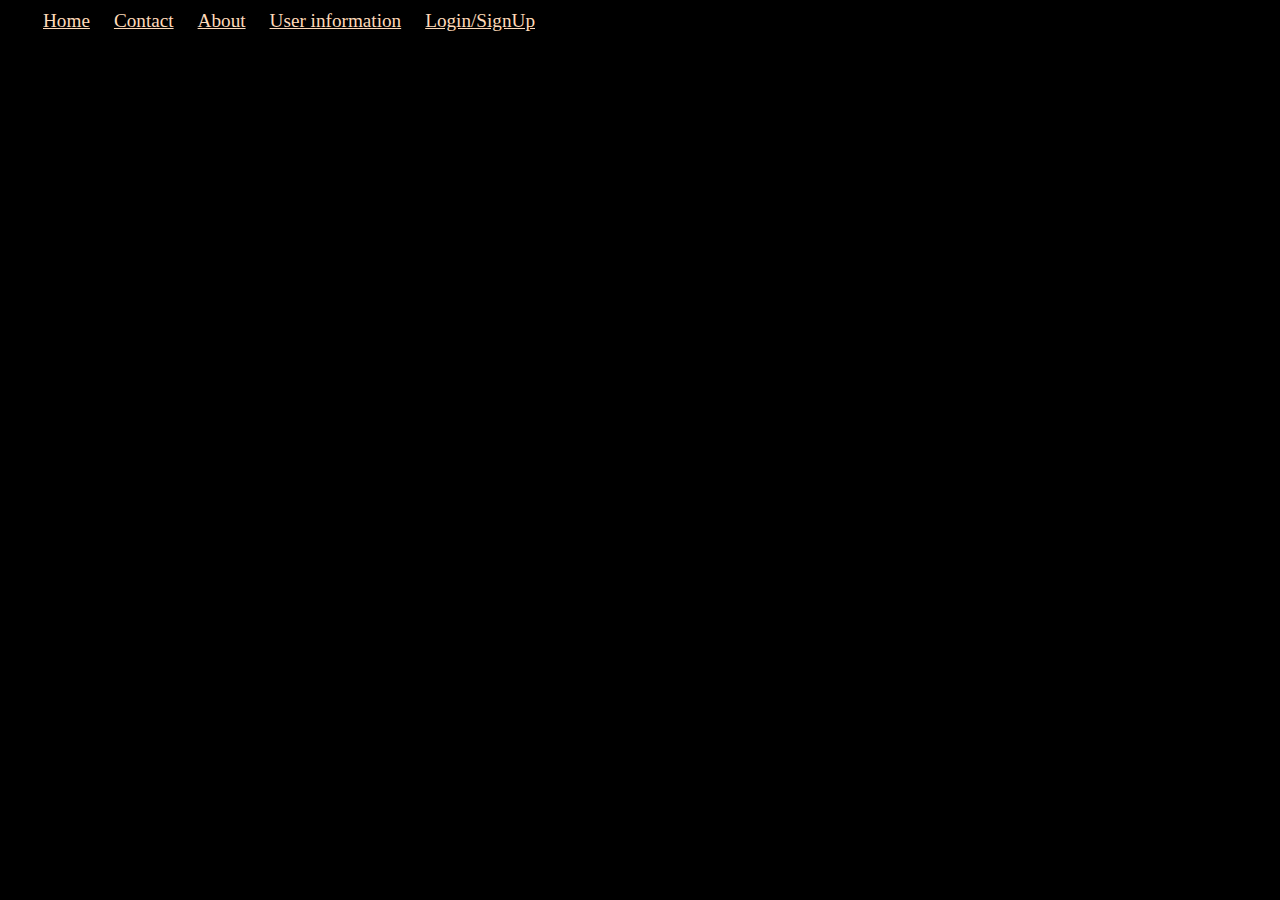
<file: Ghaph.html>
<!DOCTYPE html>
<html lang="en">
<head>
    <link href="https://cdn.jsdelivr.net/npm/bootstrap@5.0.2/dist/css/bootstrap.min.css" rel="stylesheet" integrity="sha384-EVSTQN3/azprG1Anm3QDgpJLIm9Nao0Yz1ztcQTwFspd3yD65VohhpuuCOmLASjC" crossorigin="anonymous">
    <script src="https://cdn.jsdelivr.net/npm/bootstrap@5.0.2/dist/js/bootstrap.bundle.min.js" integrity="sha384-MrcW6ZMFYlzcLA8Nl+NtUVF0sA7MsXsP1UyJoMp4YLEuNSfAP+JcXn/tWtIaxVXM" crossorigin="anonymous"></script>
    <link rel="stylesheet" href="CSS.css">
    <meta charset="UTF-8">
    <meta http-equiv="X-UA-Compatible" content="IE=edge">
    <meta name="viewport" content="width=device-width, initial-scale=1.0">
    <title>graph</title>
</head>
<body class="body">
    

    <section class="section">
        <span class="span"><a href="" target="_blank">Home</a></span>
        <span class="span"><a href="#bottom">Contact</a></span>
        <span class="span"><a href="#bottom">About</a></span>
        <span class="span"><a href="preference.html" target="_blank">User information</a></span>
        <span class="span"><a href="SignUp.html" target="_blank">Login/SignUp</a></span>
    </section>

    <br>
    <br>
    

    <iframe src="https://ourworldindata.org/explorers/coronavirus-data-explorer?tab=map&zoomToSelection=true&facet=none&hideControls=true&Metric=Confirmed+cases&Interval=Cumulative&Relative+to+Population=false&Color+by+test+positivity=false&country=~OWID_WRL" loading="lazy" style="width: 100%; height: 600px; border: 0px none;"></iframe>
 
   
     
      
 </body>
</html>
</file>
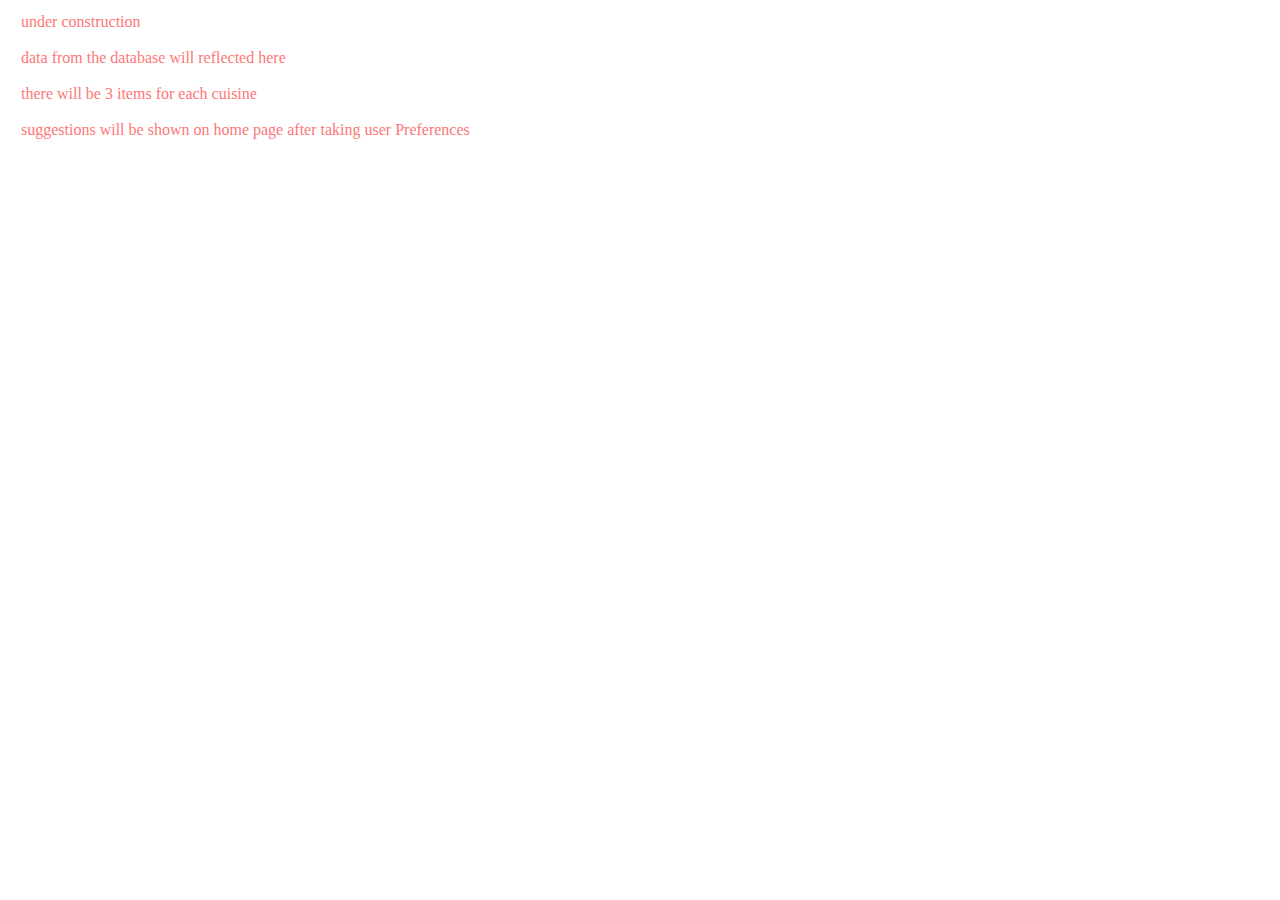
<file: itempage.html>
<!DOCTYPE html>
<html lang="en">
<head>
    <link rel="stylesheet" href="ccs2.css">
    <meta charset="UTF-8">
    <meta http-equiv="X-UA-Compatible" content="IE=edge">
    <meta name="viewport" content="width=device-width, initial-scale=1.0">
    <title>item page</title>
    <style>
         section {margin: 70px; padding-left: 10px; text-align: center;}
    </style>
</head>
<body>
   
    <div style="margin: 8px;">under construction</div>
    <div style="margin: 8px;">data from the database will reflected here</div>
    <div>there will be 3 items for each cuisine</div>
    <div>suggestions will be shown on home page after taking user Preferences</div>
</body>
</html>
</file>
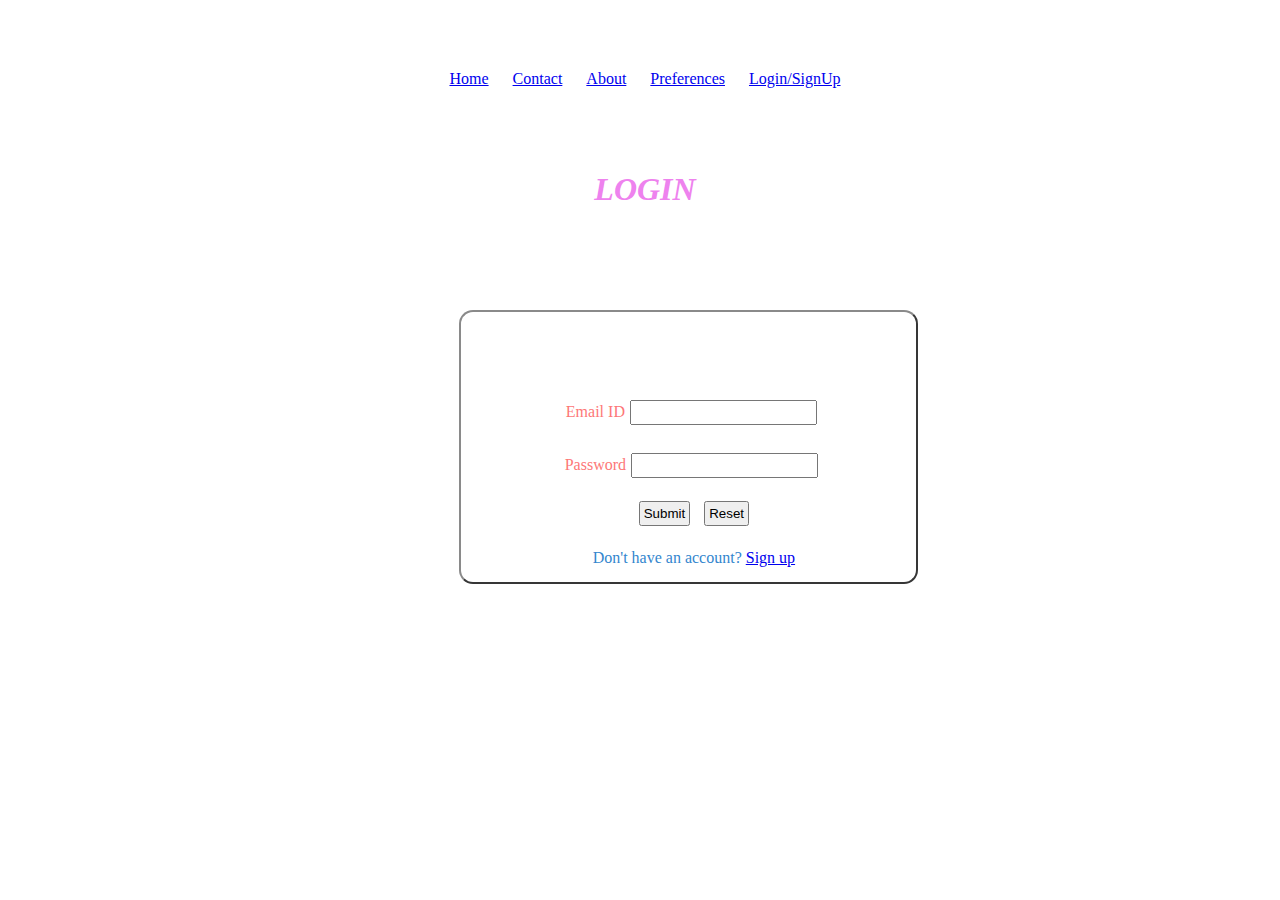
<file: login.html>
<!DOCTYPE html>
<html lang="en">
<head>
    <link rel="stylesheet" href="ccs2.css">
    <meta charset="UTF-8">
    <meta http-equiv="X-UA-Compatible" content="IE=edge">
    <meta name="viewport" content="width=device-width, initial-scale=1.0">
    <title>login</title>
</head>
<body>
    
    <section class="section">
        <span class="span"><a href="HomePage.html" target="_blank">Home</a></span>
        <span class="span"><a href="HomePage.html" target="_blank">Contact</a></span>
        <span class="span"><a href="HomePage.html" target="_blank">About</a></span>
        <span class="span"><a href="preference.html" target="_blank">Preferences</a></span>
        <span class="span"><a href="SignUp.html" target="_blank">Login/SignUp</a></span>
    </section>


    <section>
        <div class="hi">LOGIN</div>
     <div class="hii">
     <form class="form2">
      <section>
        <div>Email ID<input required type="email"></div>
        <div>Password<input required type="password"></div>
        <span><input type="submit"></span>
        <span><input type="reset"></span>
        <br>
        <br>
        <span style="color: rgb(51, 134, 206);">Don't have an account?</span>
        <span><a href="SignUp.html" target="_blank">Sign up</a></span>
      </section>
        
     </form> 
     </div>
    </section>
   
    
</body>
</html>
</file>
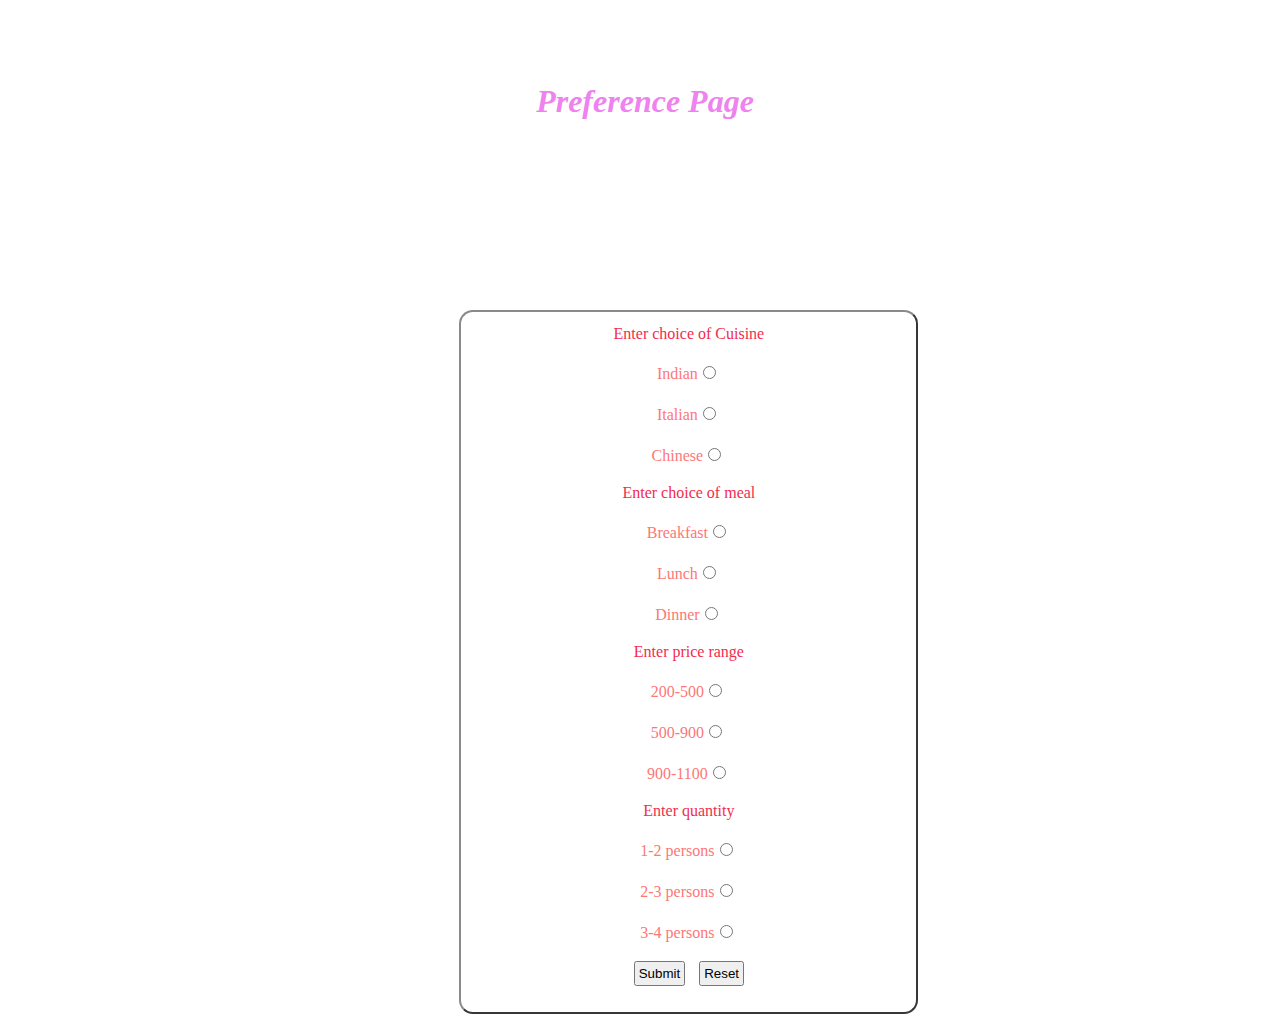
<file: preference.html>
<!DOCTYPE html>
<html lang="en">
<head>
    <link rel="stylesheet" href="ccs2.css">
    <meta charset="UTF-8">
    <meta http-equiv="X-UA-Compatible" content="IE=edge">
    <meta name="viewport" content="width=device-width, initial-scale=1.0">
    <title>Preferences</title>
</head>
<body>

    <section>
        <div class="hi">Preference Page</div>
     <div class="hii">
     <form class="form1"action="">

        <div class="div1">Enter choice of Cuisine</div>
        <div>Indian<input type="radio"></div>
        <div>Italian<input type="radio"></div>   
        <div>Chinese<input type="radio"></div>

        <div class="div1">Enter choice of meal</div>
        <div>Breakfast<input type="radio"></div>
        <div>Lunch<input type="radio"></div>   
        <div>Dinner<input type="radio"></div>

        <div class="div1">Enter price range</div>
        <div>200-500<input type="radio"></div>
        <div>500-900<input type="radio"></div>   
        <div>900-1100<input type="radio"></div>

        
        <div class="div1">Enter quantity</div>
        <div>1-2 persons<input type="radio"></div>
        <div>2-3 persons<input type="radio"></div>   
        <div>3-4 persons<input type="radio"></div>
     
     
        <span><input type="submit"></span>
        <span><input type="reset"></span>
      
        
     </form> 
     </div>
    </section>
   
</body>
</html>
</file>
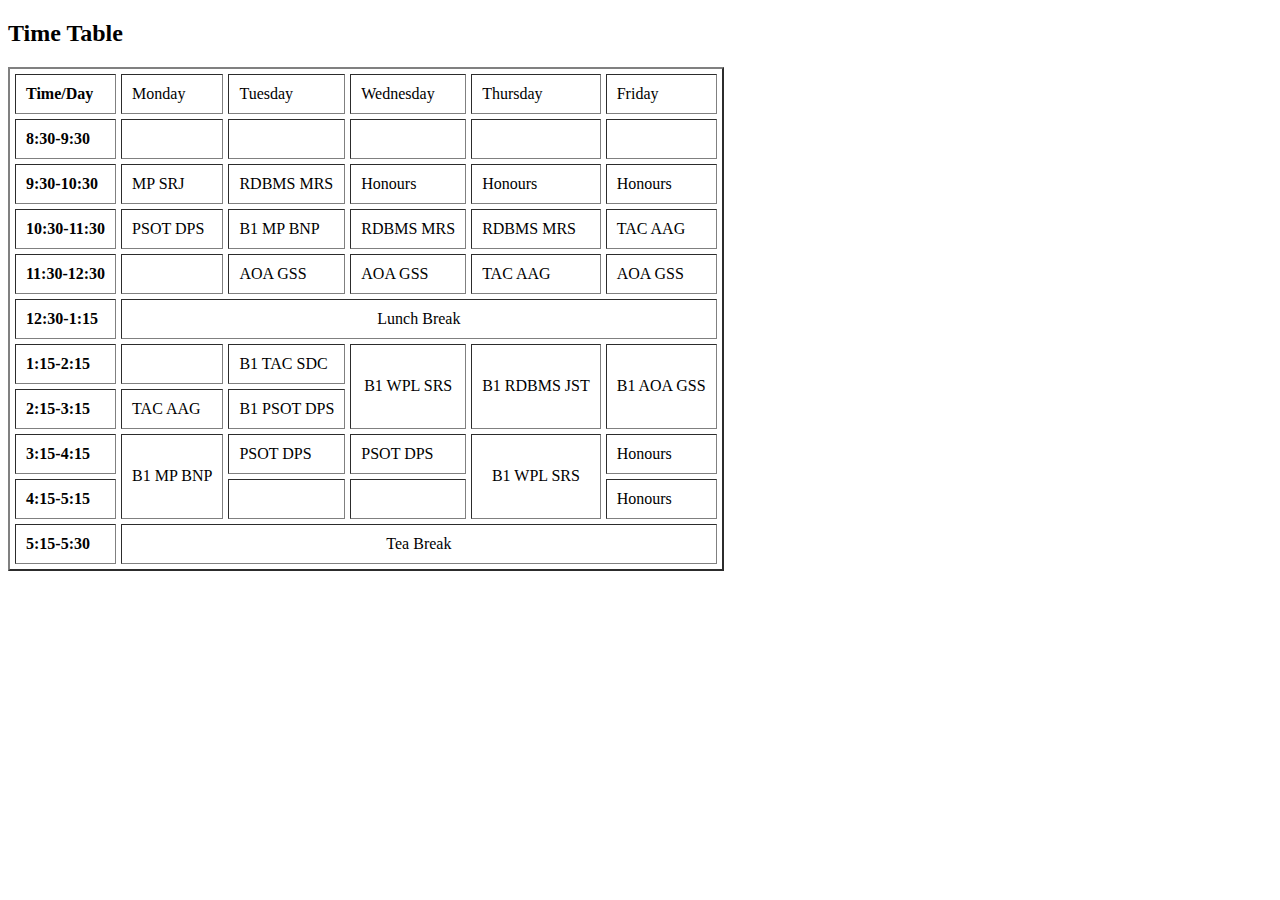
<file: timetable.html>
<!DOCTYPE html>
<html>
    <head>
        <title>
            TimeTable
        </title>
    </head>

    <body>
        <h2><b>Time Table</b></h2>

        <table border = "2" cellspacing="5" cellpadding="10">
            <tr>
                <td><b>Time/Day</b></td>
                <td>Monday</td>
                <td>Tuesday</td>
                <td>Wednesday</td>
                <td>Thursday</td>
                <td>Friday</td>
            </tr>
            <tr>
                <td><b>8:30-9:30</b></td>
                <td></td>
                <td></td>
                <td></td>
                <td></td>
                <td></td>
            </tr>
            <tr>
                <td><b>9:30-10:30</b></td>
                <td>MP SRJ</td>
                <td>RDBMS MRS</td>
                <td>Honours</td>
                <td>Honours</td>
                <td>Honours</td>
            </tr>
            <tr>
                <td><b>10:30-11:30</b></td>
                <td>PSOT DPS</td>
                <td>B1 MP BNP</td>
                <td>RDBMS MRS</td>
                <td>RDBMS MRS</td>
                <td>TAC AAG</td>
            </tr>
            <tr>
                <td><b>11:30-12:30</b></td>
                <td></td>
                <td>AOA GSS</td>
                <td>AOA GSS</td>
                <td>TAC AAG</td>
                <td>AOA GSS</td>
            </tr>
            <tr>
                <td><b>12:30-1:15</b></td>
                <td colspan = "5"><center>Lunch Break</center></td>
            </tr>
            <tr>
                <td><b>1:15-2:15</b></td>
                <td></td>
                <td>B1 TAC SDC</td>
                <td rowspan="2"><center>B1 WPL SRS</center></td>
                <td rowspan="2"><center>B1 RDBMS JST</center></td>
                <td rowspan="2"><center>B1 AOA GSS</center></td>
            </tr>
            <tr>
                <td><b>2:15-3:15</b></td>
                <td>TAC AAG</td>
                <td>B1 PSOT DPS</td>
            </tr>
            <tr>
                <td><b>3:15-4:15</b></td>
                <td rowspan="2"><center>B1 MP BNP</center></td>
                <td>PSOT DPS</td>
                <td>PSOT DPS</td>
                <td rowspan="2"><center>B1 WPL SRS</center></td>
                <td>Honours</td>
            </tr>
            <tr>
                <td><b>4:15-5:15</b></td>
                <td></td>
                <td></td>
                <td>Honours</td>
            </tr>
            <tr>
                <td><b>5:15-5:30</b></td>
                <td colspan="5"><center>Tea Break</center></td>
            </tr>
        </table>
    </body>
</html>
</file>
<file: CSS.css>
.span {
     margin: 5px;   
     padding: 5px;
     border-radius: 5%;
     text-align: right; 
}
body {
   
   background-image: url("https://assets.kpmg/content/dam/kpmg/xx/images/2020/03/digital-lines-thread-network-abstract-blue-purple.jpg/jcr:content/renditions/original");
   background-size: contain;
   background-repeat: no-repeat;
   background-color: black;

}
.section {
    text-align: left;
    margin: 10px;
    margin-left: 25px;
    
}
a {
    color: peachpuff;
    font-size: larger;

}
.divv {
    margin-bottom: 2px;
    margin-top: 2px;
    text-align: center;
    color: white;
    text-align: bottom;
    
}
a:hover {
    color: thistle;
}
.image {
    width: 1250px;
    height: 530px;
    align-self: center;

}
.carousel-item {
    margin-top: 300px;
    text-align: center;
}
.h5 {
    color: rgb(0, 0, 0);
}
.imgcell {
    width: 30px;
    margin-left: 590px;
    margin-top: 5px;
    
}
.imgcell2 {
    width: 30px;
    margin-left: 600px;

}
.a {
    background-color: rgb(0, 0, 0);
    padding: 14px;
    color: black;
    border-radius: 18px;
    color: white;
}
.a:hover {
    color: rgb(255, 0, 191);
}
h1,h2,h4{
    
    text-align: left;
    color: white;
    margin: 10px;
    margin-left: 25px;
    padding: 2px;
    font-style: italic;
    font-family: Georgia, 'Times New Roman', Times, serif;
}
h2 {
    margin-right: 20px;
}
h4 {
    margin-right: 25px;
}
.carousel-control-prev,.carousel-control-next {
    margin-top: 300px;
    
}
#button {
    color: red;
}
.about {
    color: rgb(255, 0, 191);
    text-align: center;
    margin: 5px;
    font-weight: bold;
    margin-bottom: 15PX;
}
hr {
    color: white;
}
.body{
    background-image: url("https://media.istockphoto.com/vectors/abstract-black-stripes-diagonal-background-vector-id1294603953?k=20&m=1294603953&s=612x612&w=0&h=KLAV73oMUFA2ucWMMTOdXT8Vn4LVUsh6NTiXRmlX5ZA=");
    background-size: contain;
    background-repeat: repeat;
    background-color: black;
 
}
</file>
<file: ccs2.css>
div {
    margin: 8px;
    padding: 5px;
    color: rgb(253, 119, 119);

    
    
}
input {
    margin: 5px;
    padding: 3px;
}
section {
    margin: 70px;
    padding-left: 10px;
    text-align: center;
    align-content: center;
}
form{
    width: 455px;
    height: 520px;
    border-color: rgb(138, 138, 138);
    border-width: 2px;
    border-style: outset;
    margin-left: 280px;
    border-radius: 14px;
    align-self: center;



}
.hi {
    text-align: center;
    color: violet;
    font-size: xx-large;
    font-style: italic;
    font-weight: bold;
    font-family: serif;
}
.hii {
    align-items: center;
    align-self: center;
    position: absolute;
    top: 33%;
    left: 13%;
}
body {
    background-image: url(https://img.rawpixel.com/s3fs-private/rawpixel_images/website_content/v960-ning-30.jpg?w=800&dpr=1&fit=default&crop=default&q=65&vib=3&con=3&usm=15&bg=F4F4F3&ixlib=js-2.2.1&s=63dd5f402645ef52fb7dfb592aec765a);
    background-repeat: no-repeat;
    background-size: cover
}
input:hover {
    color: rgb(245, 72, 72);
}
.form1{
    width: 455px;
    height: 700px;
    border-color: rgb(138, 138, 138);
    border-width: 2px;
    border-radius: 14px;
    align-self: center;

}
.form2{
    width: 455px;
    height: 270px;
    border-color: rgb(138, 138, 138);
    border-width: 2px;
    border-style: outset;
    margin-left: 280px;
    border-radius: 14px;
}
.div1 {
    color: rgb(243, 44, 77);
    align-self: center;
}
.span {
    margin: 5px;   
    padding: 5px;
    border-radius: 5%;
    text-align: right; 
}
</file>
